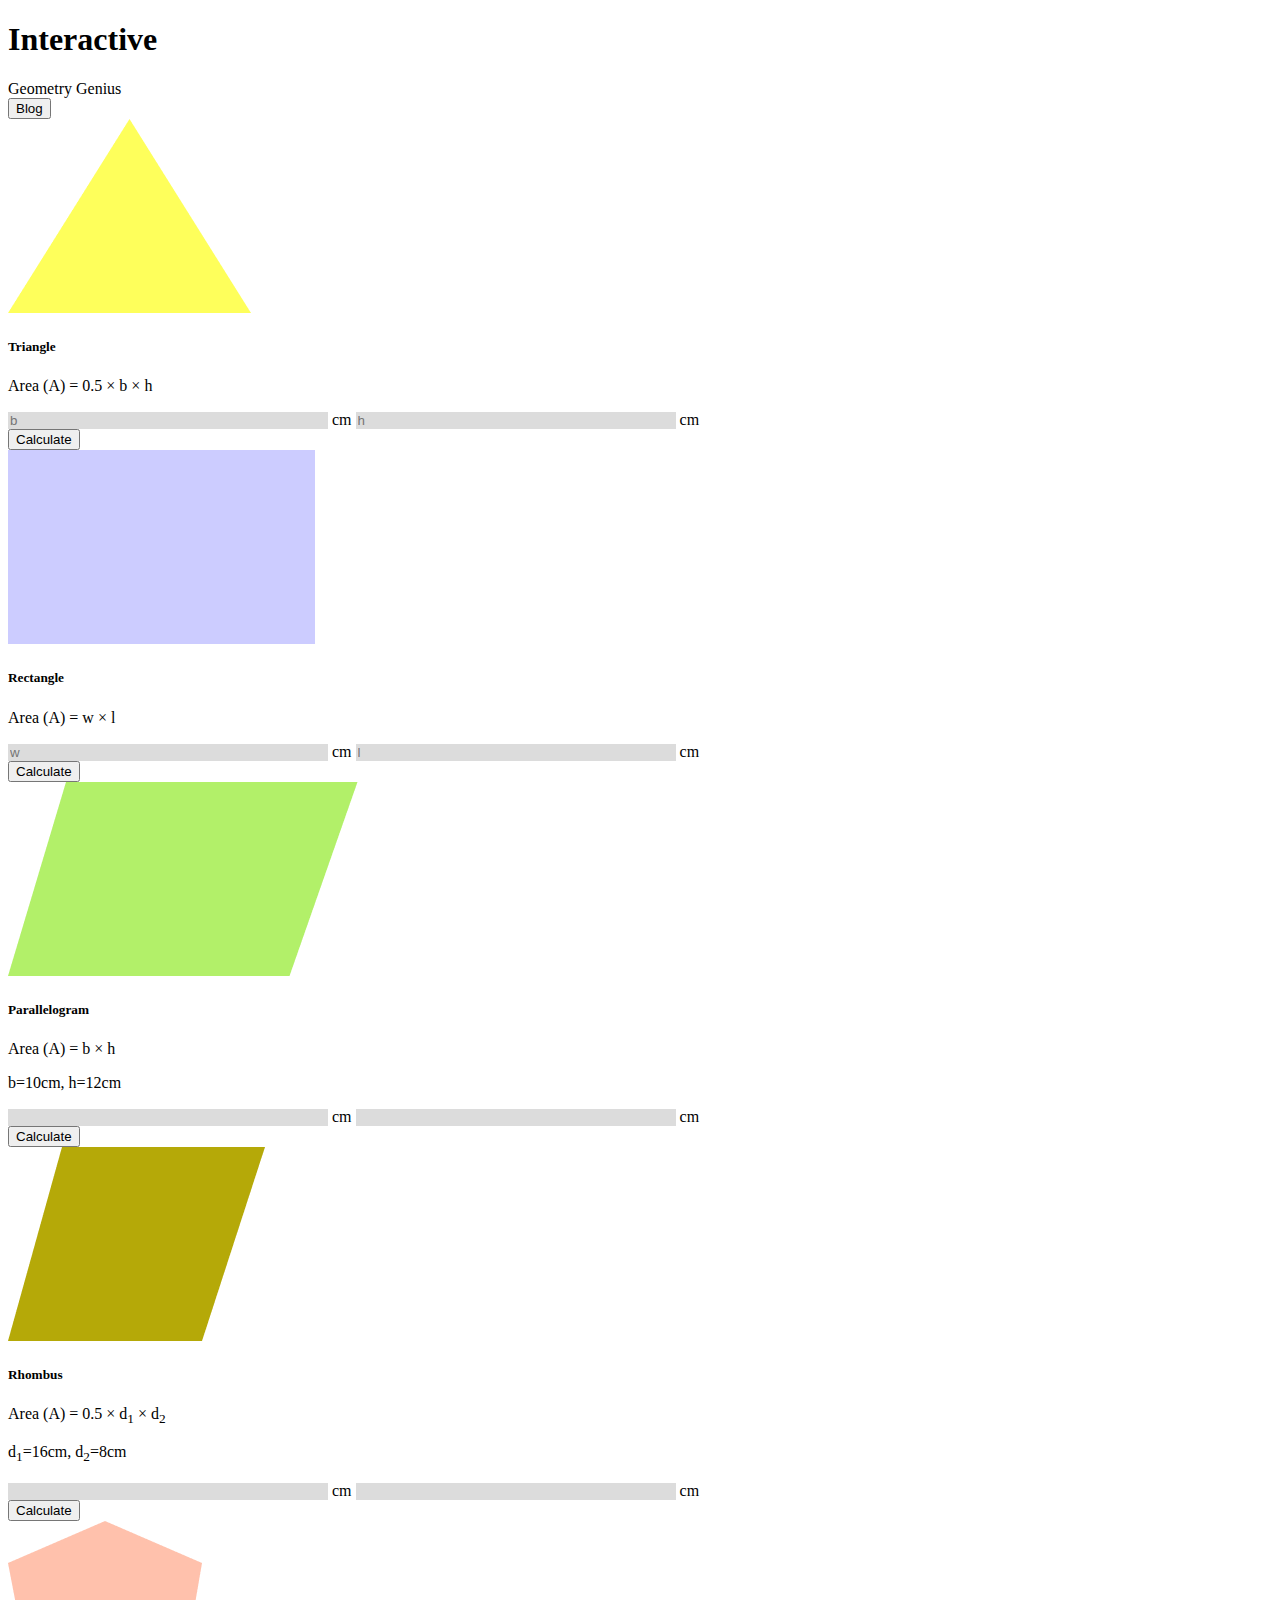
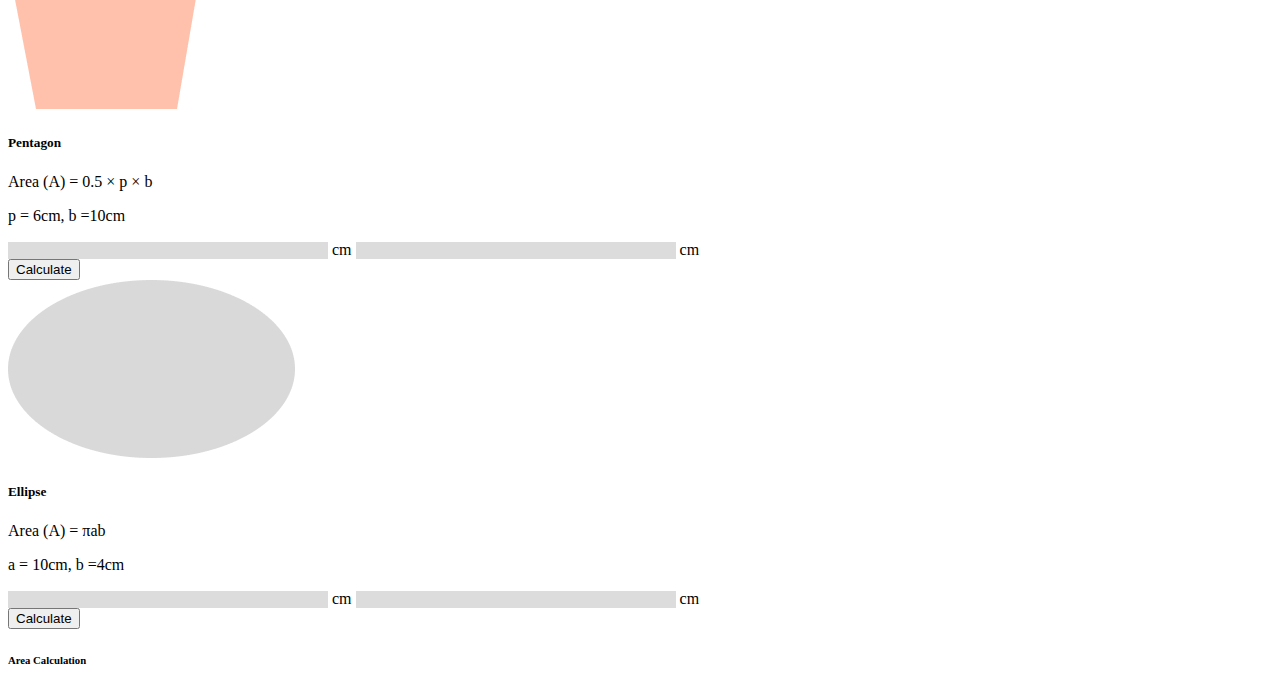
<file: index.html>
<!doctype html>
<html lang="en">

<head>
    <meta charset="utf-8">
    <meta name="viewport" content="width=device-width, initial-scale=1">
    <title>Geometry Genius</title>
    <!-- bootstrap css -->
    <link href="https://cdn.jsdelivr.net/npm/bootstrap@5.3.0/dist/css/bootstrap.min.css" rel="stylesheet"
        integrity="sha384-9ndCyUaIbzAi2FUVXJi0CjmCapSmO7SnpJef0486qhLnuZ2cdeRhO02iuK6FUUVM" crossorigin="anonymous">
    <link rel="stylesheet" href="styles/style.css">    
</head>

<body class="container-md">
    <header>

        <!-- As a heading -->
        <nav class="navbar bg-info-subtle rounded m-3 ">
            <div class=" container-fluid  d-flex ">
                <div class="p-2">
                    <h1 class=" mb-0 display-6 fw-bold">Interactive</h1>
                <span class="h5 text-secondary">
                    Geometry Genius
                </span>
                </div>
                <div class="p-2 ms-auto  ">
                    <button id="btn-blog" type="button" class="btn btn-primary"
        style="--bs-btn-padding-y: .25rem; --bs-btn-padding-x: 1.5rem; --bs-btn-font-size: 1rem;">
  Blog
</button>

                </div>
            </div>
            <div class="container-fluid">
                
            </div>
            
            
        </nav>

    </header>
    <main class="d-flex flex-column flex-md-row container-fluid ">
        <div id="card-container"> 
            <div class="row row-cols-1 row-cols-md-3 g-3 ">
                <div class="col">
                  <div id="card-1" class="card h-100 ">
                    <img src="images/triangle.png" class="card-img-top h-50 w-50 mx-auto my-4" alt="...">
                    <div class="card-body">
                      <h5 class="card-title text-center fw-bold">Triangle</h5>
                      <p class="card-text text-center">Area (A) = 0.5 <span>&#215;</span> b <span>&#215;</span> h</p>
                      <div class="d-flex flex-row justify-content-center">
                        <input id="triangle-b" class="input-field rounded " placeholder="b" type="text">
                      <span class="mx-2">cm</span>
                        <input id="triangle-h" class="input-field rounded" placeholder="h" type="text">
                      <span class="mx-2">cm</span>
                      </div>
                      <div class="d-grid gap-2">
                        <button id="btn-triangle" class="btn btn-primary my-4" type="button">Calculate</button>
                      </div>
                    </div>
                  </div>
                </div>
                <div class="col">
                  <div class="card h-100 ">
                    <img src="images/rectangle.png" class="card-img-top h-50 w-75 mx-auto my-4" alt="...">
                    <div class="card-body">
                      <h5 class="card-title text-center fw-bold">Rectangle</h5>
                      <p class="card-text text-center">Area (A) = w <span>&#215;</span> l</p>
                      <div class="d-flex flex-row justify-content-center">
                        <input id="rectangle-w" placeholder="w"  class="input-field rounded " type="text">
                      <span class="mx-2">cm</span>
                        <input id="rectangle-l" placeholder="l" class="input-field rounded" type="text">
                      <span class="mx-2">cm</span>
                      </div>
                      <div class="d-grid gap-2">
                        <button id="btn-rectangle" class="btn btn-primary my-4" type="button">Calculate</button>
                      </div>
                    </div>
                  </div>
                </div>
                <div class="col">
                  <div class="card h-100 ">
                    <img src="images/parallelogram.png" class="card-img-top h-50 w-75 mx-auto my-4" alt="...">
                    <div class="card-body">
                      <h5 class="card-title text-center fw-bold">Parallelogram</h5>
                      <p class="card-text text-center">Area (A) = b <span>&#215;</span> h</p>
                      <p class="text-center">b=<span id="parallelogram-b">10</span>cm, h=<span id="parallelogram-h">12</span>cm</p>
                      <div class="d-none d-flex justify-content-center">
                        <input class="input-field rounded " type="text">
                      <span class="mx-2">cm</span>
                        <input class="input-field rounded" type="text">
                      <span class="mx-2">cm</span>
                      </div>
                      <div class="d-grid gap-2">
                        <button id="btn-parallelogram" class="btn btn-primary my-4" type="button">Calculate</button>
                      </div>
                    </div>
                  </div>
                </div>
                <div class="col">
                  <div class="card h-100 ">
                    <img src="images/rhombus.png" class="card-img-top h-50 w-50 mx-auto my-4" alt="...">
                    <div class="card-body">
                      <h5 class="card-title text-center fw-bold">Rhombus</h5>
                      <p class="card-text text-center">Area (A) = 0.5 <span>&#215;</span> d<sub>1</sub> <span>&#215;</span> d<sub>2</sub></p>
                      <p class="text-center">d<sub>1</sub>=<span id="rhombus-d1">16</span>cm, d<sub>2</sub>=<span id="rhombus-d2">8</span>cm</p>
                      <div id="rhombus-input" class="d-none d-flex justify-content-center">
                        <input class="input-field rounded " type="text">
                      <span class="mx-2">cm</span>
                        <input class="input-field rounded" type="text">
                      <span class="mx-2">cm</span>
                      </div>
                      <div class="d-grid gap-2">
                        <button id="btn-rhombus" class="btn btn-primary my-4" type="button">Calculate</button>
                      </div>
                    </div>
                  </div>
                </div>
                <div class="col">
                  <div class="card h-100 ">
                    <img src="images/pentagon.png" class="card-img-top h-50 w-50 mx-auto my-4" alt="...">
                    <div class="card-body">
                      <h5 class="card-title text-center fw-bold">Pentagon</h5>
                      <p class="card-text text-center">Area (A) = 0.5 <span>&#215;</span> p <span>&#215;</span> b</p>
                      <p class="text-center">p = <span id="pentagon-p">6</span>cm, b =<span id="pentagon-b">10</span>cm</p>
                      <div class="d-none d-flex justify-content-center">
                        <input class="input-field rounded " type="text">
                      <span class="mx-2">cm</span>
                        <input class="input-field rounded" type="text">
                      <span class="mx-2">cm</span>
                      </div>
                      <div class="d-grid gap-2">
                        <button id="btn-pentagon" class="btn btn-primary my-4" type="button">Calculate</button>
                      </div>
                    </div>
                  </div>
                </div>
                <div class="col">
                  <div class="card h-100 ">
                    <img src="images/ellipse.png" class="card-img-top h-50 w-75 mx-auto my-4" alt="...">
                    <div class="card-body">
                      <h5 class="card-title text-center fw-bold">Ellipse</h5>
                      <p class="card-text text-center">Area (A) = <span>&#960;</span>ab</p>
                      <p class="text-center">a = <span id="ellipse-a">10</span>cm, b =<span id="ellipse-b">4</span>cm</p>
                      <div class="d-none d-flex justify-content-center">
                        <input class="input-field rounded " type="text">
                      <span class="mx-2">cm</span>
                        <input class="input-field rounded" type="text">
                      <span class="mx-2">cm</span>
                      </div>
                      <div class="d-grid gap-2">
                        <button id="btn-ellipse" class="btn btn-primary my-4" type="button">Calculate</button>
                      </div>
                    </div>
                  </div>
                </div>
               
              </div>
            
        </div>
        <div >
            <div id='card-result' class="card ms-3 h-50" style="width: 20rem;">
                <div class="card-body">
                  <h6 class="card-subtitle mb-2 text-decoration-underline fw-bold text-center">Area Calculation</h6>
                  
                  <table id="result-table" class="mt-4">

                  </table>
                
                </div>
              </div>
        </div>
        

    </main>


    <!-- bootstrap js  -->
    <script src="https://cdn.jsdelivr.net/npm/bootstrap@5.3.0/dist/js/bootstrap.bundle.min.js"
        integrity="sha384-geWF76RCwLtnZ8qwWowPQNguL3RmwHVBC9FhGdlKrxdiJJigb/j/68SIy3Te4Bkz"
        crossorigin="anonymous"></script>
        <script src="js/utilities.js"></script>
        <script src="js/calculation.js"></script>
</body>

</html>
</file>
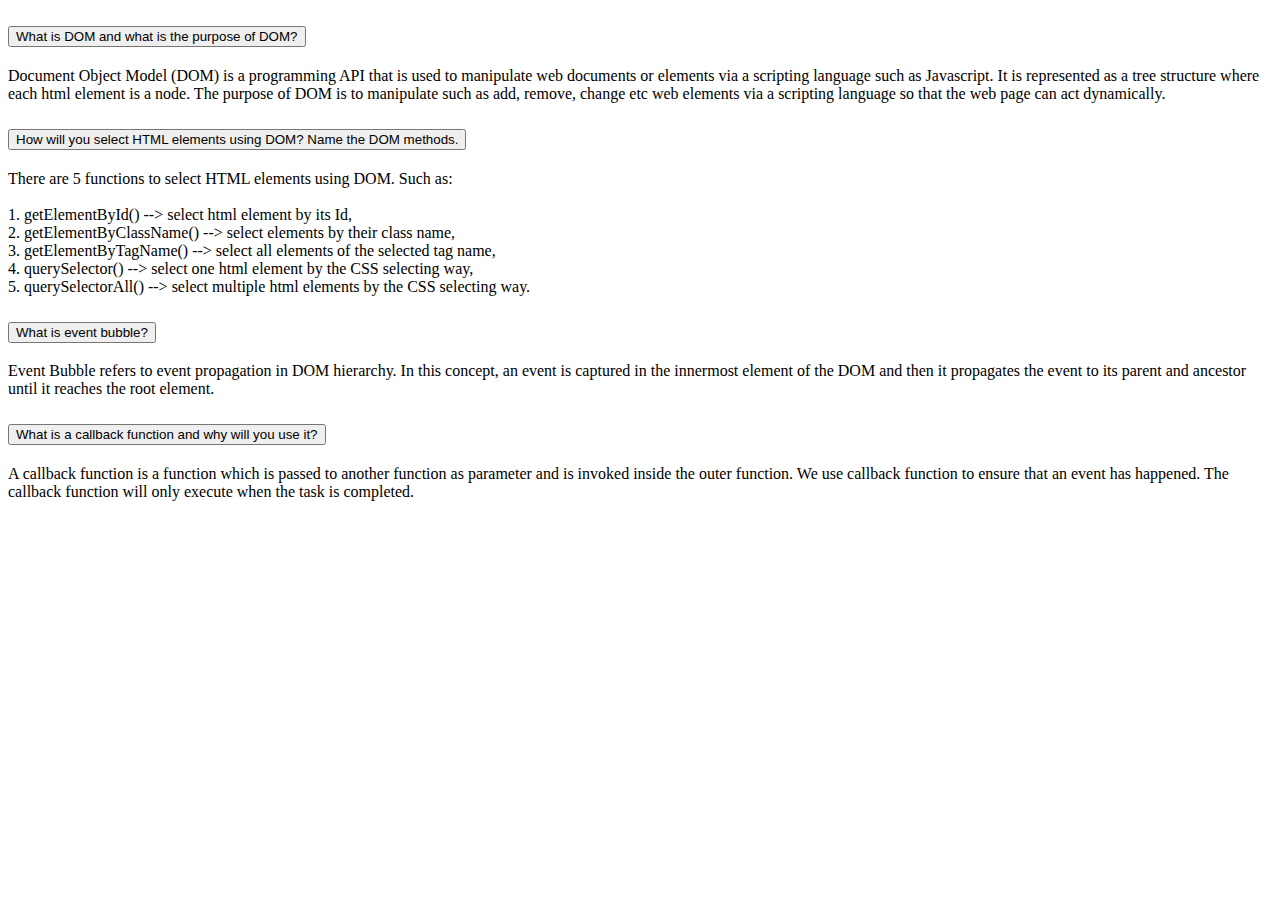
<file: QA.html>
<!doctype html>
<html lang="en">
  <head>
    <meta charset="utf-8">
    <meta name="viewport" content="width=device-width, initial-scale=1">
    <title>Question & Answer</title>
    <link href="https://cdn.jsdelivr.net/npm/bootstrap@5.3.0/dist/css/bootstrap.min.css" rel="stylesheet" integrity="sha384-9ndCyUaIbzAi2FUVXJi0CjmCapSmO7SnpJef0486qhLnuZ2cdeRhO02iuK6FUUVM" crossorigin="anonymous">
  </head>
  <body>
    <main>
        <div class="accordion" id="accordionExample">
            <div class="accordion-item">
              <h2 class="accordion-header">
                <button class="accordion-button" type="button" data-bs-toggle="collapse" data-bs-target="#collapseOne" aria-expanded="true" aria-controls="collapseOne">
                    What is DOM and what is the purpose of DOM?
                </button>
              </h2>
              <div id="collapseOne" class="accordion-collapse collapse show" data-bs-parent="#accordionExample">
                <div class="accordion-body">
                <p>Document Object Model (DOM) is a programming API that is used to manipulate web documents or elements via a scripting language such as Javascript. It is represented as a tree structure where each html element is a node. The purpose of DOM is to manipulate such as add, remove, change etc web elements via a scripting language so that the web page can act dynamically.</p>
                </div>
              </div>
            </div>
            <div class="accordion-item">
              <h2 class="accordion-header">
                <button class="accordion-button collapsed" type="button" data-bs-toggle="collapse" data-bs-target="#collapseTwo" aria-expanded="false" aria-controls="collapseTwo">
                    How will you select HTML elements using DOM? Name the DOM methods.
                </button>
              </h2>
              <div id="collapseTwo" class="accordion-collapse collapse" data-bs-parent="#accordionExample">
                <div class="accordion-body">
                  There are 5 functions to select HTML elements using DOM. Such as:
                  <br>
                  <br> 
                  1. getElementById() --> select html element by its Id, <br>
                  2. getElementByClassName() --> select elements by their class name, <br>
                  3. getElementByTagName() --> select all elements of the selected tag name, <br>
                  4. querySelector() --> select one html element by the CSS selecting way, <br>
                  5. querySelectorAll() --> select multiple html elements by the CSS selecting way. 
                </div>
              </div>
            </div>
            <div class="accordion-item">
              <h2 class="accordion-header">
                <button class="accordion-button collapsed" type="button" data-bs-toggle="collapse" data-bs-target="#collapseThree" aria-expanded="false" aria-controls="collapseThree">
                    What is event bubble?
                </button>
              </h2>
              <div id="collapseThree" class="accordion-collapse collapse" data-bs-parent="#accordionExample">
                <div class="accordion-body">
                  <p>Event Bubble refers to event propagation in DOM hierarchy. In this concept, an event is captured in the innermost element of the DOM and then it propagates the event to its parent and ancestor until it reaches the root element. </p>
                </div>
              </div>
            </div>
            <div class="accordion-item">
              <h2 class="accordion-header">
                <button class="accordion-button collapsed" type="button" data-bs-toggle="collapse" data-bs-target="#collapseFour" aria-expanded="false" aria-controls="collapseFour">
                    What is a callback function and why will you use it?
                </button>
              </h2>
              <div id="collapseFour" class="accordion-collapse collapse" data-bs-parent="#accordionExample">
                <div class="accordion-body">
                  <p>A callback function is a function which is passed to another function as parameter and is invoked inside the outer function. We use callback function to ensure that an event has happened. The callback function will only execute when the task is completed. </p>
                </div>
              </div>
            </div>
          </div>
    </main>
    
    <script src="https://cdn.jsdelivr.net/npm/bootstrap@5.3.0/dist/js/bootstrap.bundle.min.js" integrity="sha384-geWF76RCwLtnZ8qwWowPQNguL3RmwHVBC9FhGdlKrxdiJJigb/j/68SIy3Te4Bkz" crossorigin="anonymous"></script>
  </body>
</html>
</file>
<file: styles/style.css>
.input-field{
    background-color:gainsboro;
    border: 0;
    width: 25%;

}
#card-result{
    overflow-y:auto;
}
@media screen and (max-width:688px) {
   #card-result{
    margin-top: 16px;
    margin-bottom: 16px;
   }
    
}
</file>
